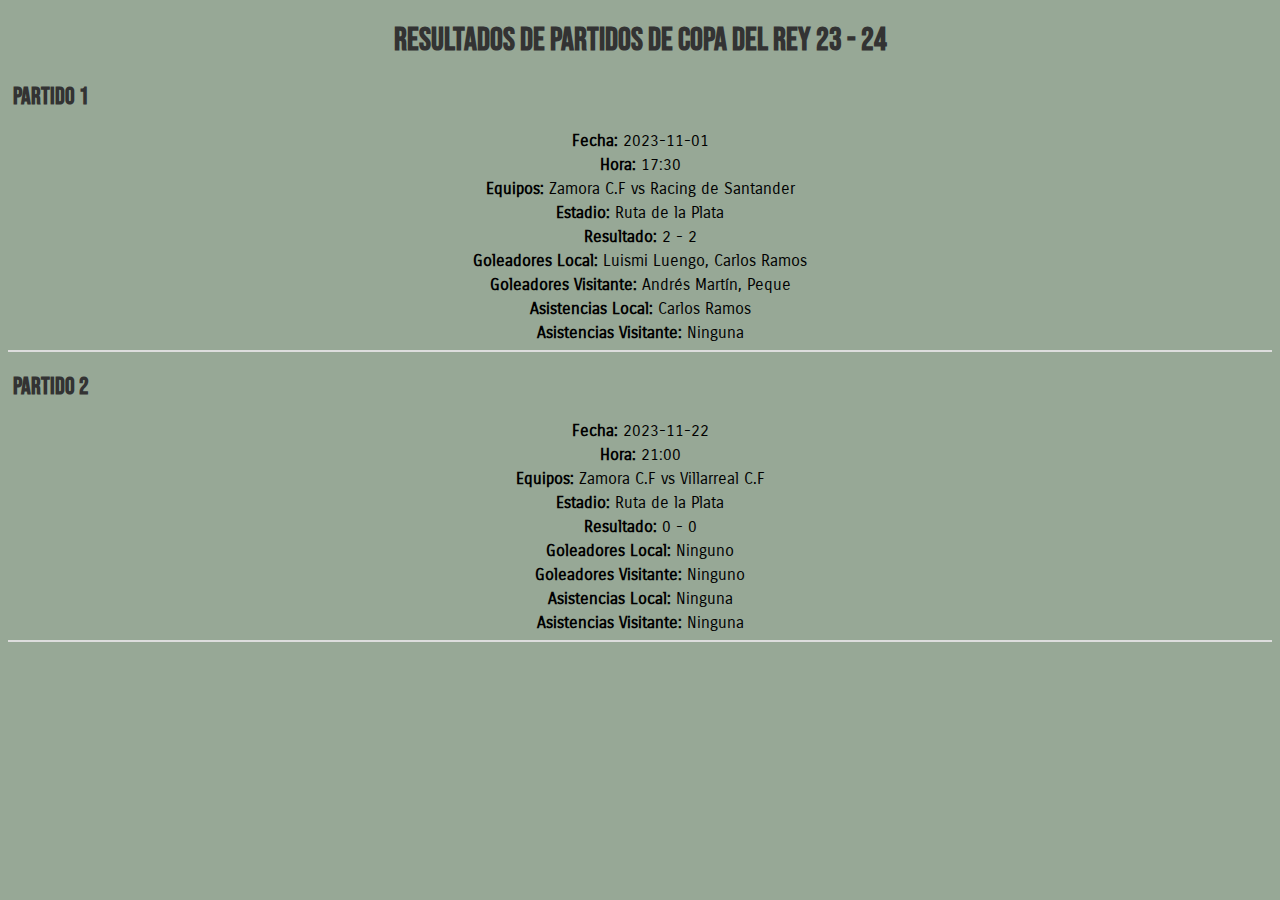
<file: DatosWebZamora/index.html>
<!DOCTYPE html>

<html lang="en">

<head>

    <meta charset="UTF-8">
    <meta http-equiv="X-UA-Compatible" content="IE=edge">
    <meta name="viewport" content="width=device-width, initial-scale=1.0">
    <title>Copa del Rey 23/24 - Datos Zamora Club de Fútbol</title>
    <link rel="stylesheet" type="text/css" href="css_pagina.css">
    <link rel="preconnect" href="https://fonts.googleapis.com">
    <link rel="preconnect" href="https://fonts.gstatic.com" crossorigin>
    <link href="https://fonts.googleapis.com/css2?family=Bebas+Neue&display=swap" rel="stylesheet">
    <link rel="preconnect" href="https://fonts.googleapis.com">
    <link rel="preconnect" href="https://fonts.gstatic.com" crossorigin>
    <link href="https://fonts.googleapis.com/css2?family=Carrois+Gothic&display=swap" rel="stylesheet">
</head>

<body>

    <h1>Resultados de Partidos de Copa del Rey 23 - 24</h1>
    <div id="jsonContainer">
        <!-- Aquí se mostrará el JSON -->
    </div>

    <script src="javascript_pagina.js"></script>

</body>
</html>
</file>
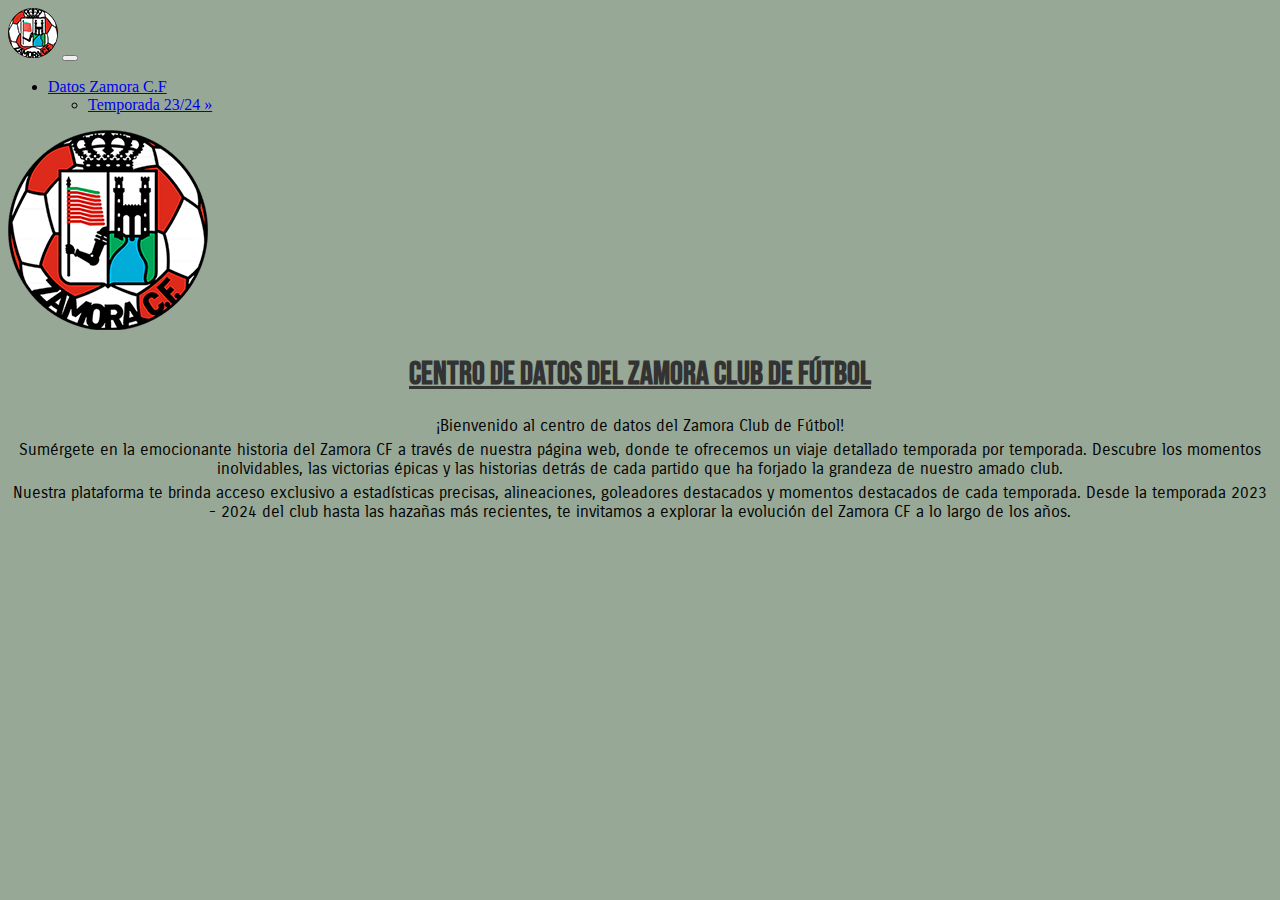
<file: DatosWebZamora/inicio_web.html>
<!DOCTYPE html>
<html lang="en">
<head>
    <meta charset="UTF-8">
    <meta name="viewport" content="width=device-width, initial-scale=1.0">
    <title>Inicio - Datos Zamora C.F</title>

        <!-- CSS -->

        <link rel = "stylesheet" type = "text/css" href = "css_pagina.css">

        <!-- Bootstrap -->
    
        <link href = "https://cdn.jsdelivr.net/npm/bootstrap@5.2.3/dist/css/bootstrap.min.css" rel = "stylesheet" integrity = "sha384-rbsA2VBKQhggwzxH7pPCaAqO46MgnOM80zW1RWuH61DGLwZJEdK2Kadq2F9CUG65" crossorigin = "anonymous">
    
        <!-- Google Fonts -->
    
        <!-- Bebas Neue -->
        <link rel = "preconnect" href = "https://fonts.googleapis.com">
        <link rel = "preconnect" href = "https://fonts.gstatic.com" crossorigin>
        <link href = "https://fonts.googleapis.com/css2?family=Bebas+Neue&display=swap" rel = "stylesheet">
    
        <!-- Carrois Gothic -->
        <link rel = "preconnect" href = "https://fonts.googleapis.com">
        <link rel = "preconnect" href = "https://fonts.gstatic.com" crossorigin>
        <link href = "https://fonts.googleapis.com/css2?family=Carrois+Gothic&display=swap" rel = "stylesheet">
    

</head>
<body>

    <nav class="navbar navbar-expand-lg navbar-light">
        <div class="container-fluid">
        <a class="navbar-brand" href="#"><img src = "logo_zamora_50.png" alt = "Inicio" srcset=""></a>
        <button class="navbar-toggler" type="button" data-bs-toggle="collapse" data-bs-target="#main_nav"  aria-expanded="false" aria-label="Toggle navigation">
        <span class="navbar-toggler-icon"></span>
        </button>
        <div class="collapse navbar-collapse" id="main_nav">
          <ul class="navbar-nav">
            <li class="nav-item dropdown" id="myDropdown">
              <a class="nav-link dropdown-toggle" href="#" data-bs-toggle="dropdown">  Datos Zamora C.F  </a>
              <ul class="dropdown-menu">
                <li> <a class="dropdown-item" href="#"> Temporada 23/24 &raquo; </a>
                  <ul class="submenu dropdown-menu">
                    <li><a class="dropdown-item" href="pretemporada_23_24_zamora.html">Pretemporada 23/24</a></li>
                    <li><a class="dropdown-item" href="temporada_23_24_zamora.html">Temporada 23/24</a></li>
                    <li><a class="dropdown-item" href="copa_rey_23_24_zamora.html">Copa del Rey 23/24 </a>
              </ul>
            </li>
          </ul>
        </div>
        <!-- navbar-collapse.// -->
        </div>
        <!-- container-fluid.// -->
        </nav>


    <header><div class = "logo_grande"><img src = "logo_zamora_200.png" alt = "Zamora Club de Fútbol" srcset=""></div></header>
    <header><h1><u>Centro de datos del Zamora Club de Fútbol</u></h1></header>

    <p class = "inicio_web text-md-start p-1 bg-light border">¡Bienvenido al centro de datos del Zamora Club de Fútbol!</p>
    <p class = "inicio_web text-md-start p-1 bg-light border">Sumérgete en la emocionante historia del Zamora CF a través de nuestra página web, donde te ofrecemos un viaje detallado temporada por temporada. Descubre los momentos inolvidables, las victorias épicas y las historias detrás de cada partido que ha forjado la grandeza de nuestro amado club.</p>
    <p class = "inicio_web text-md-start p-1 bg-light border">Nuestra plataforma te brinda acceso exclusivo a estadísticas precisas, alineaciones, goleadores destacados y momentos destacados de cada temporada. Desde la temporada 2023 - 2024 del club hasta las hazañas más recientes, te invitamos a explorar la evolución del Zamora CF a lo largo de los años.</p>
    <p class = "inicio_web text-md-start p-1 bg-light border"></p>

    <script src="menu_desplegable.js"></script>
    <script src="https://cdn.jsdelivr.net/npm/bootstrap@5.0.2/dist/js/bootstrap.bundle.min.js" integrity="sha384-MrcW6ZMFYlzcLA8Nl+NtUVF0sA7MsXsP1UyJoMp4YLEuNSfAP+JcXn/tWtIaxVXM" crossorigin="anonymous"></script>

</body>
</html>
</file>
<file: DatosWebZamora/css_pagina.css>
body {

    background-color: #97a896;

}

h1 {

    color: #333;
    font-family: 'Bebas Neue', sans-serif;
    text-align: center;

}

h2 {

    color: #333;
    font-family: 'Bebas Neue', sans-serif;
    margin-left: 5px;

}

p {
    margin: 5px 0;
    font-family: 'Carrois Gothic', sans-serif;
    text-align: center;
}

.inicio_pagina {

    font-family: 'Carrois Gothic', sans-serif;

}

hr {

    border: 1px solid #ddd;

}

/* ============ desktop view ============ */
@media all and (min-width: 992px) {

	.dropdown-menu li{ position: relative; 	}
	.nav-item .submenu{ 
		display: none;
		position: absolute;
		left:100%; top:-7px;
	}
	.nav-item .submenu-left{ 
		right:100%; left:auto;
	}
	.dropdown-menu > li:hover{ background-color: #f1f1f1 }
	.dropdown-menu > li:hover > .submenu{ display: block; }

}	
/* ============ desktop view .end// ============ */

/* ============ small devices ============ */
@media (max-width: 991px) {

  .dropdown-menu .dropdown-menu{
      margin-left:0.7rem; margin-right:0.7rem; margin-bottom: .5rem;

  }
}	
/* ============ small devices .end// ============ */
.nav-link dropdown-toggle {

    font-family: 'Carrois Gothic', sans-serif;
    color: #333;

}

.navbar-brand {

    font-family: 'Carrois Gothic', sans-serif;

}
</file>
